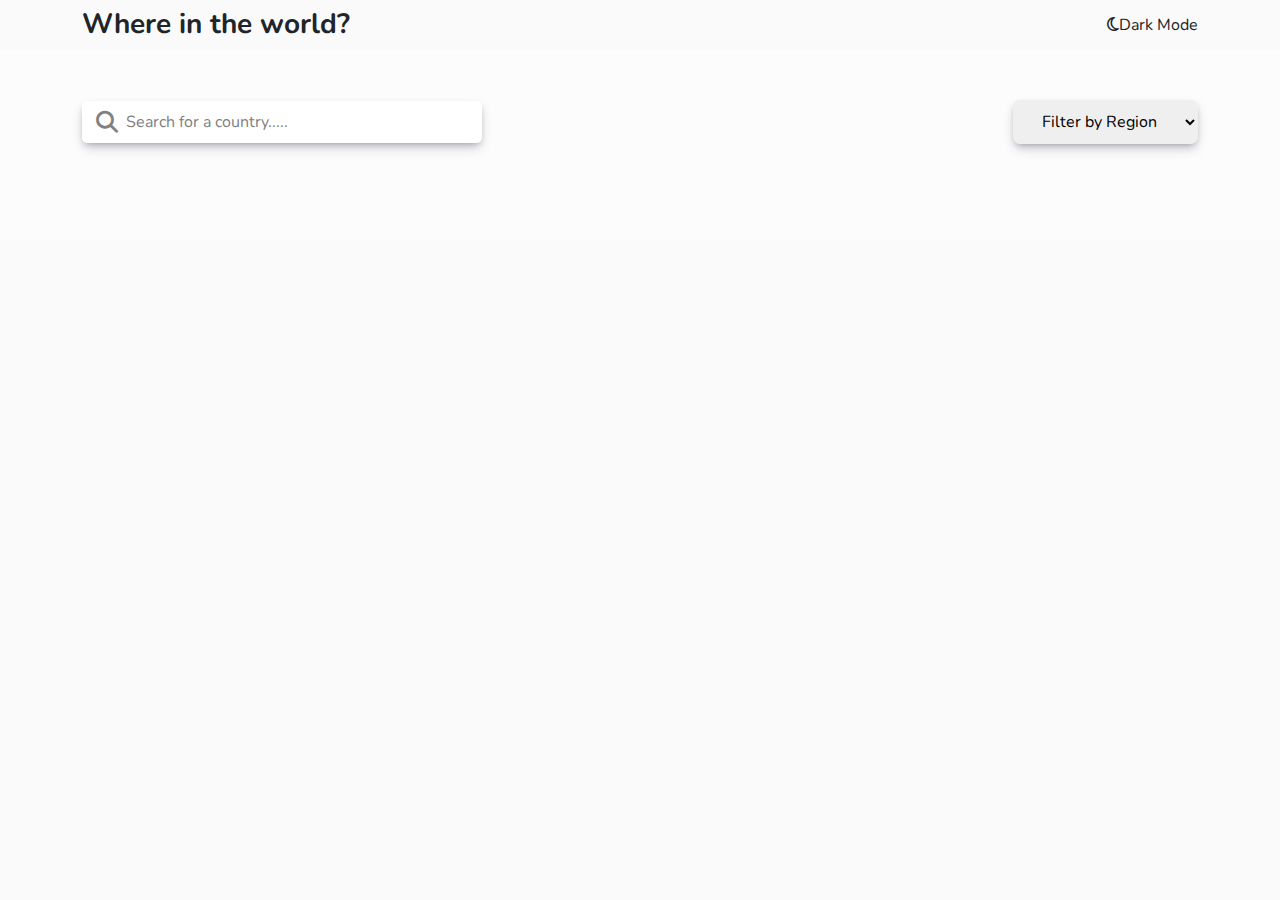
<file: index.html>
<!DOCTYPE html>
<html lang="en">
  <head>
    <meta charset="UTF-8" />
    <meta name="viewport" content="width=device-width, initial-scale=1.0" />
    <title>Flag Api Website</title>
    <link
      href="https://fonts.googleapis.com/css?family=Nunito:200,300,regular,500,600,700,800,900,200italic,300italic,italic,500italic,600italic,700italic,800italic,900italic"
      rel="stylesheet"
    />
    <link rel="stylesheet" href="assets/css/bootstrap.min.css" />
    <link rel="stylesheet" href="styles.css" />
    <link
      rel="stylesheet"
      href="https://cdnjs.cloudflare.com/ajax/libs/font-awesome/6.7.2/css/all.min.css"
      integrity="sha512-Evv84Mr4kqVGRNSgIGL/F/aIDqQb7xQ2vcrdIwxfjThSH8CSR7PBEakCr51Ck+w+/U6swU2Im1vVX0SVk9ABhg=="
      crossorigin="anonymous"
      referrerpolicy="no-referrer"
    />
  </head>
  <body>

    <!-- Spinner -->
     <div class="spiner">

     </div>
    <!-- Spinner -->

    <!-- Header -->
    <header class="header-container">
      <div class="container header">
        <a href="/"> <h3 class="heading  ">Where in the world?</h3></a>
        <p class="dark-mode">  <i class="fa-regular fa-moon moon"></i>Dark Mode</p>
      </div>
    </header>
    <!-- Header -->

    <!-- Main -->
    <main class="main-container">

      <div class="search-filter container">
        <div class="search-div"> 
          <i class="fa-solid fa-magnifying-glass search-btn "></i>
          <input class="search-input" placeholder="Search for a country....." type="text">


        </div>
        <div >
          <select  class="filter" name="filterByRegion" id="filterRegion">
            <option hidden value=" ">Filter by Region</option>
            <option value="Africa">Africa</option>
            <option value="America">America</option>
            <option value="Asia">Asia</option>
            <option value="Europe">Europe</option>
            <option value="Oceania">Oceania</option>
          </select>
        </div>
      </div>

      <div class="cards-container py-5 container">
        <div class="row cards-row g-4">

        </div>
      </div>
    </main>
    <!-- Main -->

    <!-- JS link file -->
    <script src="assets/js/bootstrap.bundle.min.js"></script>
    <script src="app.js" ></script>
  </body>
</html>
</file>
<file: styles.css>
* {
  margin: 0;
  padding: 0;
  box-sizing: border-box;
}

body {
  font-family: "Nunito";
}
a {
  text-decoration: none;
  color: inherit;
}
.header-container {
  padding-top: 8px;
}
.header {
  display: flex;
  align-items: center;
  justify-content: space-between;
}
.heading {
  font-weight: 700;
}

.dark-mode {
  font-weight: 400;
  height: 15px;
  cursor: pointer;
}
.main-container {
  background-color: hsl(0, 0%, 99%);
  /* background-color:hsl(207, 26%, 17%); */
}

.main-container p {
  margin: 0;
}
.card-title {
  font-size: large;
  font-weight: 800;
}
.card {
  height: 400px;
  outline: none;
  border: none;
  border-radius: 8px;
  overflow: hidden;
  box-shadow: rgba(50, 50, 93, 0.25) 0px 6px 12px -2px,
    rgba(0, 0, 0, 0.3) 0px 3px 7px -3px;
  transition: box-shadow 0.2s ease-in-out, transform 0.2s ease-in-out;
  background-color: hsl(0, 100%, 100%);
}

.card:hover {
  cursor: pointer;
  transform: scale(1.03);
  box-shadow: rgba(50, 50, 93, 0.25) 0px 13px 27px -5px,
    rgba(0, 0, 0, 0.3) 0px 8px 16px -8px;
}
.card-image {
  width: 100%;
  height: 100%;
  object-fit: cover;
  object-position: center center;
}
.img-div {
  height: 180px;
}

/* Country HTML code is written here */
.back-btn {
  border: none;
  outline: none;
  background: transparent;
  margin-block: 40px;
  box-shadow: rgba(50, 50, 93, 0.25) 0px 6px 12px -2px,
    rgba(0, 0, 0, 0.3) 0px 3px 7px -3px;
  padding: 8px 25px;
  border-radius: 6px;
  transition: all 0.2s ease-in-out;
}
.back-btn:hover {
  transform: scale(1.04);
}
.country-img {
  width: 100%;
  height: 300px;
  /* border: 1px solid #ddd; */
}
.country-title {
  font-weight: 800;
}
.country-text {
  display: flex;
  flex-direction: column;
  flex-wrap: wrap;
}

.country-text p {
  margin: 0;
}
.each-country-container {
  display: flex;
  align-items: center;
}

.each-border-countries {
  display: flex;
  flex-wrap: wrap;
  align-items: center;
  gap: 7px;
  cursor: pointer;
}
.border-country {
  border: none;
  outline: none;
  background: transparent;
  box-shadow: rgba(50, 50, 93, 0.25) 0px 6px 12px -2px,
    rgba(0, 0, 0, 0.3) 0px 3px 7px -3px;
  padding: 4px 22px;
  border-radius: 6px;
  transition: transform 0.1s ease-in-out;
}
.border-country:hover {
  transform: scale(1.05);
}
/* Search and Filter Code */

.search-filter {
  padding-top: 50px;
  display: flex;
  align-items: center;
  justify-content: space-between;
}
.search-div {
  padding: 10px;
  width: 400px;
  display: flex;
  align-items: center;
  justify-content: space-around;
  background-color: hsl(0, 100%, 100%);
  border-radius: 5px;
  box-shadow: rgba(50, 50, 93, 0.25) 0px 6px 12px -2px,
    rgba(0, 0, 0, 0.3) 0px 3px 7px -3px;
}
.search-input {
  border: none;
  outline: none;
  height: 100%;
  width: 90%;
}
.search-input::placeholder {
  color: gray;
}
.search-btn {
  color: gray;
  font-size: 22px;
  cursor: pointer;
}
.filter {
  border: none;
  outline: none;
  padding: 10px 25px;
  border-radius: 7px;
  cursor: pointer;
  color: black;
  box-shadow: rgba(50, 50, 93, 0.25) 0px 6px 12px -2px,
    rgba(0, 0, 0, 0.3) 0px 3px 7px -3px;
}

/* Light Mode (default) */
body {
  background-color: hsl(0, 0%, 98%);
  transition: all 0.3s ease;
}

/* Dark Mode */
body.dark-mode-active {
  background-color: hsl(207, 26%, 17%);
  color: white;
}

body.dark-mode-active .card,
body.dark-mode-active .search-div,
body.dark-mode-active .search-input,
body.dark-mode-active .filter,
body.dark-mode-active .main-container {
  background-color: hsl(209, 23%, 22%);
  color: white;
}

/* Spineer Code */
.spiner {
  background: rgb(0, 30, 49);
  background-image: url(assets/css/spinner.gif);
  background-position: center center;
  background-repeat: no-repeat;
  background-size: 10%;
  height: 100vh;
  width: 100%;
  position: fixed;
  z-index: 100;
}
@media (max-width:768px){
  .search-filter {
    padding-top: 50px;
    display: flex;
    align-items: flex-start;
    flex-direction: column;
    gap: 12px;
  }
.search-div {
    max-width: 250px;
}
.heading {
   font-size: larger;
}

  .dark-mode {
    font-size: medium;
}

}
/* Lenis smooth scroll */

/* html.lenis, html.lenis body {
  height: auto;
}

.lenis.lenis-smooth {
  scroll-behavior: auto !important;
}

.lenis.lenis-smooth [data-lenis-prevent] {
  overscroll-behavior: contain;
}

.lenis.lenis-stopped {
  overflow: hidden;
}

.lenis.lenis-smooth iframe {
  pointer-events: none;
} */
</file>
